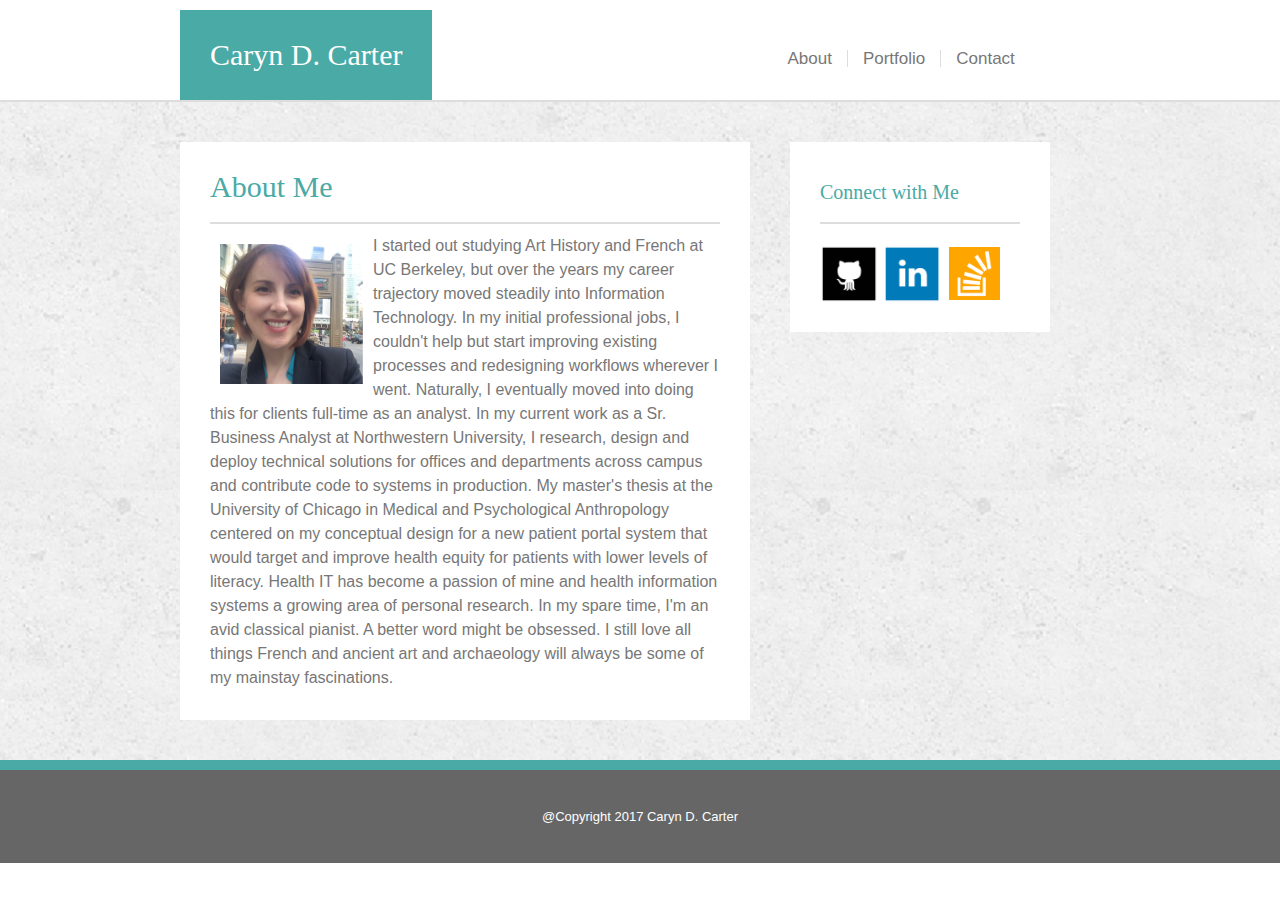
<file: index.html>
<!-- This is excellent. Good work using the reset.css, styling the page correctly, and providing functional links. The only thing I'd add would be to use css styling even less on html elements - any new requirements for a differently styled input box would cause a bit of an issue.  -->

<!DOCTYPE html>
<html>
<head>
	<meta charset="utf-8">
	<title>Caryn D. Carter</title>
	<!-- Linking CSS -->
	<link rel="stylesheet" type="text/css" href="assets/css/reset.css">
	<link rel="stylesheet" type="text/css" href="assets/css/style.css">
	
</head>
<body>

<div class="container">
	<header>
		<div class="name-box">
			<h1>Caryn D. Carter</h1>
		</div>
		<nav>
		<ul class="navigation-bar" id="navigation-bar">
  			<li><a href="index.html">About</a></li>
  			<li><a href="portfolio.html">Portfolio</a></li>
  			<li><a href="contact.html">Contact</a></li>
		</ul>
		</nav>
	</header>


	<div class="main">
		<div class="headline">
			<h1>About Me</h1>
		</div>	
		<div class="description">
			<img class="me" src="assets/images/cropped-city.png" alt="Caryn picture" style="width:143px;height:140px;">
			<p>
				I started out studying Art History and French at UC Berkeley, but over the years my career trajectory moved steadily into Information Technology. In my initial professional jobs, I couldn't help but start improving existing processes and redesigning workflows wherever I went. Naturally, I eventually moved into doing this for clients full-time as an analyst. In my current work as a Sr. Business Analyst at Northwestern University, I research, design and deploy technical solutions for offices and departments across campus and contribute code to systems in production. My master's thesis at the University of Chicago in Medical and Psychological Anthropology centered on my conceptual design for a new patient portal system that would target and improve health equity for patients with lower levels of literacy. Health IT has become a passion of mine and health information systems a growing area of personal research.  In my spare time, I'm an avid classical pianist.  A better word might be obsessed.  I still love all things French and ancient art and archaeology will always be some of my mainstay fascinations.        
			</p>
		</div>
	</div>


	<div class="sidebar">
		<div class="connect">
			<h2>Connect with Me</h2>
		</div>
		<div class="icons">
			<a href="https://github.com/Caryndcarter" target="blank"><img src="assets/images/github.png" alt="Github" style="width:59px; height:59px;"></a>
			<a href="https://www.linkedin.com/in/caryn-carter-ba30732b" target="blank"><img src="assets/images/linkedin.png" alt="LinkedIn" style="width:59px; height:59px;"></a>
			<a href="http://stackoverflow.com/users/7423191/caryn-carter" target="blank"><img id="shorty" src="assets/images/stackoverflow.png" alt="StackOverflow" style="width:51px; height:53px;"></a>
		</div>
	</div>
	
</div>	

	<footer>
		<p>
		@Copyright 2017 Caryn D. Carter
		</p>
	</footer>

</body>
</html>
</file>
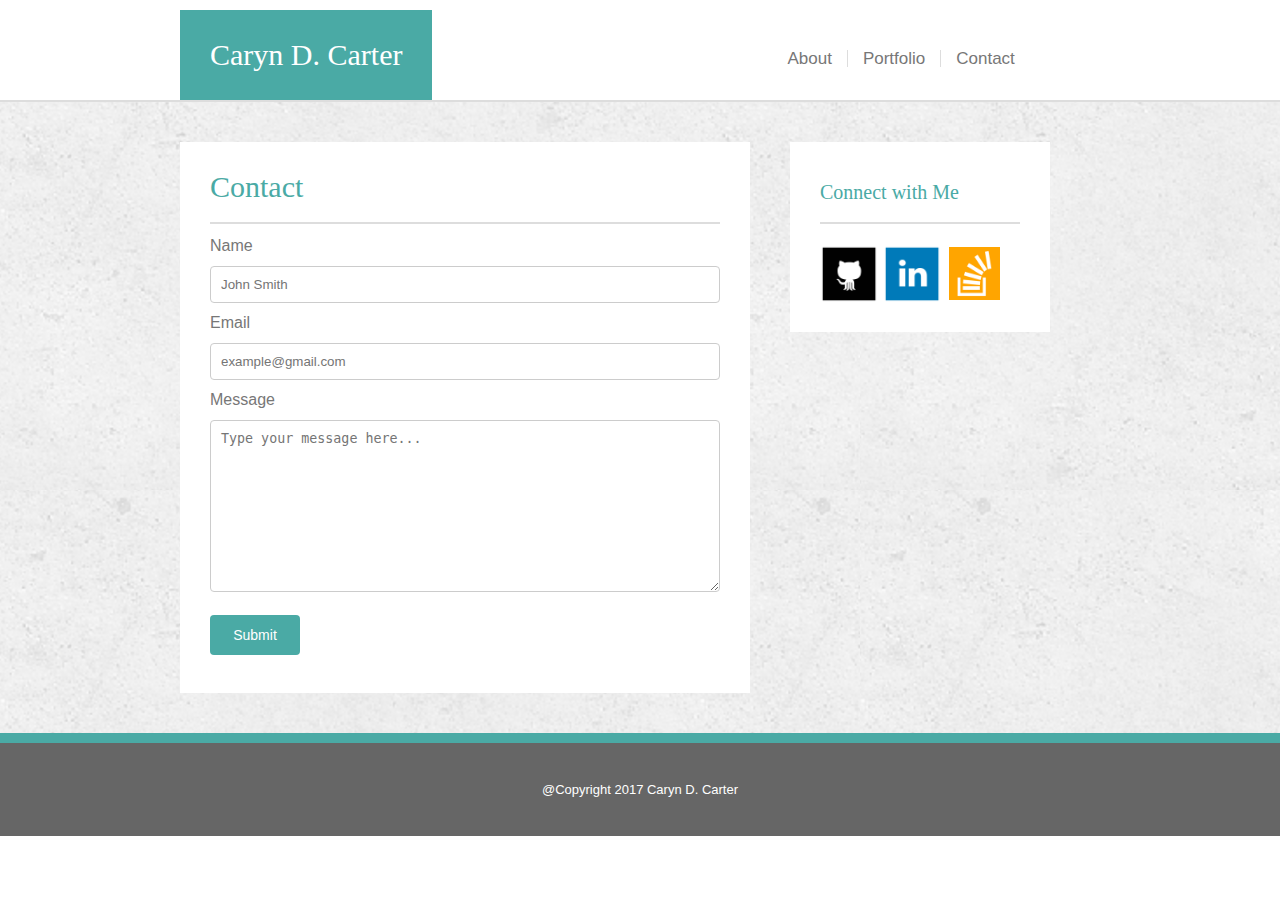
<file: contact.html>
<!DOCTYPE html>
<html>
<head>
	<meta charset="utf-8">
	<title>Caryn D. Carter-Contact</title>
	<!-- Linking CSS -->
	<link rel="stylesheet" type="text/css" href="assets/css/reset.css">
	<link rel="stylesheet" type="text/css" href="assets/css/style.css">
	
</head>
<body>

<div class="container">
	<header>
		<div class="name-box">
			<h1>Caryn D. Carter</h1>
		</div>
		<nav>
		<ul class="navigation-bar" id="navigation-bar">
  			<li><a href="index.html">About</a></li>
  			<li><a href="portfolio.html">Portfolio</a></li>
  			<li><a href="contact.html">Contact</a></li>
		</ul>
		</nav>
	</header>


	<div class="main">
		<div class="headline">
			<h1>Contact</h1>
		</div>	
		<div class="description">
			<form action="">
				<label for="name">Name</label>
				<input type="text" id="name" name="submitterName" placeholder="John Smith">

				<label for="email">Email</label>
				<input type="text" id="email" name="emailAddress" placeholder="example@gmail.com">

				<label for="message">Message</label>
				<textarea rows="10" cols="50" id="message" name="messageText" placeholder="Type your message here..."></textarea>

				<input type="submit" value="Submit">
			</form>
		</div>
	</div>

	<div class="sidebar">
		<div class="connect">
			<h2>Connect with Me</h2>
		</div>
		<div class="icons">
			<a href="https://github.com/Caryndcarter" target="blank"><img src="assets/images/github.png" alt="Github" style="width:59px; height:59px;"></a>
			<a href="https://www.linkedin.com/in/caryn-carter-ba30732b" target="blank"><img src="assets/images/linkedin.png" alt="LinkedIn" style="width:59px; height:59px;"></a>
			<a href="http://stackoverflow.com/users/7423191/caryn-carter" target="blank"><img id="shorty" src="assets/images/stackoverflow.png" alt="StackOverflow" style="width:51px; height:53px;"></a>
		</div>
	</div>
</div>

	<footer>
		<p>
		@Copyright 2017 Caryn D. Carter
		</p>
	</footer>

</body>
</html>
</file>
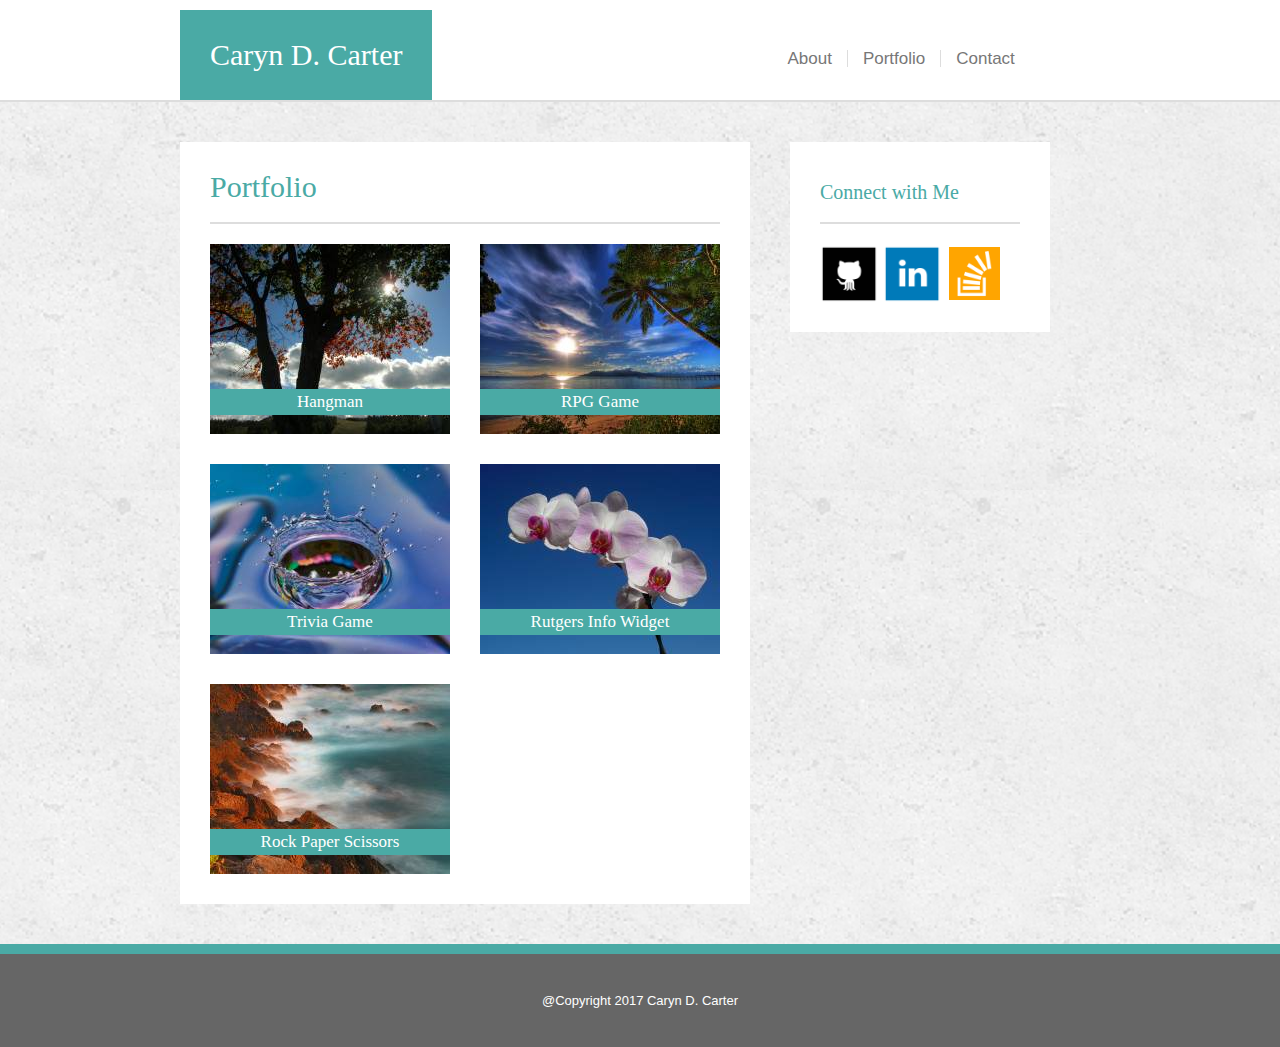
<file: portfolio.html>
<!DOCTYPE html>
<html>
<head>
	<meta charset="utf-8">
	<title>Caryn D. Carter-Portfolio</title>
	<!-- Linking CSS -->
	<link rel="stylesheet" type="text/css" href="assets/css/reset.css">
	<link rel="stylesheet" type="text/css" href="assets/css/style.css">
	
</head>
<body>

<div class="container">
	<header>
		<div class="name-box">
			<h1>Caryn D. Carter</h1>
		</div>
		<nav>
		<ul class="navigation-bar" id="navigation-bar">
  			<li><a href="index.html">About</a></li>
  			<li><a href="portfolio.html">Portfolio</a></li>
  			<li><a href="contact.html">Contact</a></li>
		</ul>
		</nav>
	</header>


	<div class="main">
		<div class="headline">
			<h1>Portfolio</h1>
		</div>	
		<div class="description">
				<div class="box-left">
					<img class="images" src="assets/images/tree2.jpg" alt="tree">	
					<div class="floater"><p>Hangman</p></div>
				</div>
				
				<div class="box-right">
					<img class="images" src="assets/images/sunset2.jpg" alt="sunset">
					<div class="floater"><p>RPG Game</p></div>
				</div>

				<div class="box-left">
					<img class="images" src="assets/images/waterbubble2.jpg" alt="water bubble">	
					<div class="floater"><p>Trivia Game</p></div>
				</div>

				<div class="box-right">
					<img class="images" src="assets/images/orchids2.jpg" alt="orchids">	
					<div class="floater"><p>Rutgers Info Widget</p></div>
				</div>

				<div class="box-left">
					<img class="images" src="assets/images/red-rocks2.jpg" alt="rocks">
					<div class="floater"><p>Rock Paper Scissors</p></div>
				</div>
		</div>
	</div>

	<div class="sidebar">
		<div class="connect">
			<h2>Connect with Me</h2>
		</div>
		<div class="icons">
			<a href="https://github.com/Caryndcarter" target="blank"><img src="assets/images/github.png" alt="Github" style="width:59px; height:59px;"></a>
			<a href="https://www.linkedin.com/in/caryn-carter-ba30732b" target="blank"><img src="assets/images/linkedin.png" alt="LinkedIn" style="width:59px; height:59px;"></a>
			<a href="http://stackoverflow.com/users/7423191/caryn-carter" target="blank"><img id="shorty" src="assets/images/stackoverflow.png" alt="StackOverflow" style="width:51px; height:53px;"></a>
		</div>
	</div>
</div>

	<footer>
		<p>
		@Copyright 2017 Caryn D. Carter
		</p>
	</footer>

</body>
</html>
</file>
<file: assets/css/style.css>
.container {
	width:100%;
	background-image: url("../images/marble.png");
	overflow:auto;
}

header {
	border-bottom-width: 2px;
	border-bottom-style: solid; 
	border-bottom-color: #dddddd;
	background-color:#ffffff;
	z-index: 1;
	height:100px;
	width: 100%;
}

.name-box {
	background-color:#4aaaa5; 
	padding: 30px;
	margin:10px 340px 0px 180px;
	font-family: 'Georgia', Times, "Times New Roman", serif;
	font-size: 30px;
	font-style: bold;
	color: white;
	text-align: center;
	float:left;
}

ul.navigation-bar {
	list-style-type: none;
	padding:50px 0px 0px 0px;
	background-color:#ffffff;
}

ul.navigation-bar li {
	float:left;
}

ul.navigation-bar li a {
	display: inline-block;
	color:#777777;
	text-align: center;
	padding: 0px 15px;
	border-right:1px solid #dddddd;
	text-decoration: none;
	font-family:'Arial', 'Helvetica Neue', Helvetica, sans-serif;
	font-size: 17px;
}

ul.navigation-bar li:last-child a{
	border-right: none;
}

.content {
	background-color:#ffffff;
	width:960px;
}

.main {
	background-color:#ffffff;
	margin:40px 40px 40px 180px;
	padding:10px 30px 10px 30px;
	width:510px;
	float:left;
}

.headline {
	padding: 20px 10px 20px 0px;
	text-align: left;
	font-family:'Georgia', Times, "Times New Roman", serif;
	font-size: 30px;
	font-style: bold;
	color:#4aaaa5;
	border-bottom-width: 2px;
	border-bottom-style: solid; 
	border-bottom-color: #dddddd;
}

.description {
	font-family: 'Arial', 'Helvetica Neue', Helvetica, sans-serif;
	color: #777777;
	line-height: 1.5;
	padding:10px 0px 20px 0px;
}

img.me {
	margin:10px;
	float:left;
}

.sidebar {
	margin:40px 0px 0px 0px;
	padding:10px 30px 30px 30px;
	width:200px;
	height:150px;
	background-color:#ffffff;
	float:left;
}

.connect {
	font-family:'Georgia', Times, "Times New Roman", serif;
	font-size: 20px;
	font-style: bold;
	color:#4aaaa5;
	padding: 30px 10px 20px 0px;
	border-bottom-width: 2px;
	border-bottom-style: solid; 
	border-bottom-color: #dddddd;

}

.icons {
	padding:20px 10px 20px 0px;
}

#shorty {
	padding: 3px;
}

footer {
	text-align: center;
	background-color:#666666;
	padding: 40px 0px 40px 0px;
	color: white;
	font-family: 'Arial', 'Helvetica Neue', Helvetica, sans-serif;
	font-size: small;
	border-top-width: 10px;
	border-top-style: solid; 
	border-top-color: #4aaaa5;
	clear: both;
}

input[type=text] {
    width: 100%;
    padding: 10px 10px;
    margin: 8px 0;
    display: inline-block;
    border: 1px solid #ccc;
    border-radius: 4px;
    box-sizing: border-box;
}

textarea {
    width: 100%;
    padding: 10px 10px;
    margin: 8px 0;
    display: inline-block;
    border: 1px solid #ccc;
    border-radius: 4px;
    box-sizing: border-box;
}

input[type=submit] {
    width: 90px;
    height: 40px;
    background-color: #4aaaa5;
    color: white;
    padding: 10px 0px 10px 0px;
    margin: 8px 0;
    border: none;
    border-radius: 4px;
    cursor: pointer;
    display: inline-block;
    font-size: 14px;
    text-align:center;
}

input[type=submit]:hover {
    background-color: #7bc6c2
}

img.images {
	margin: 10px 0px 10px 0px;
	z-index:1;
	position: absolute;
}

.floater {
	background-color:#4aaaa5;
	font-size:17px;
	font-family:'Georgia', Times, "Times New Roman", serif;
	color: white;
	text-align: center;
	width:240px;
	margin:155px 0px 20px 0px;
	z-index:2;
	position:relative;
}

.box-right {
    width:240px;
    height:220px;
    float:right;
}

.box-left {
    width:240px;
    height:220px;
    float:left;
}
</file>
